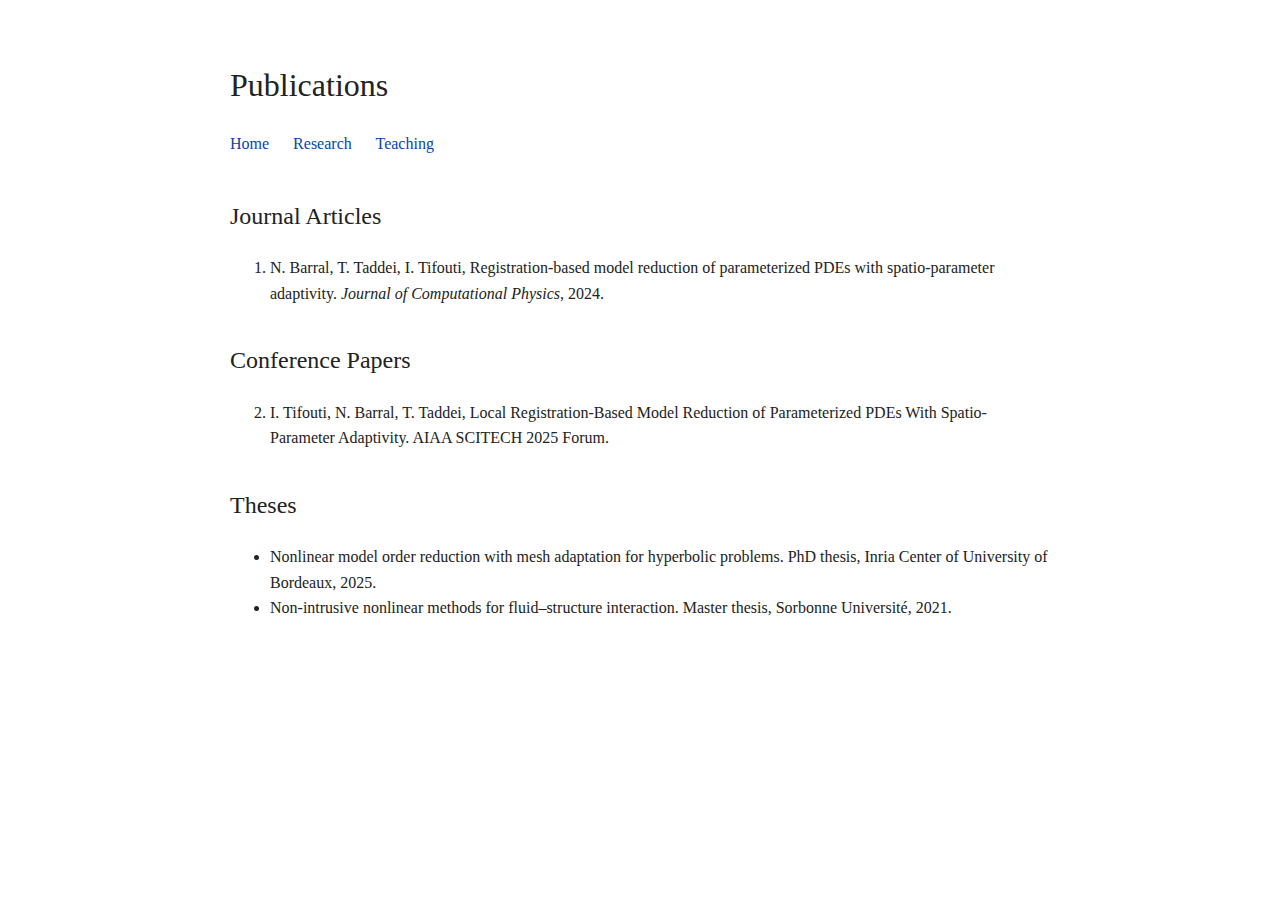
<file: publications.html>
<!doctype html>
<html>
<head>
  <meta charset="utf-8" />
  <title>Publications — Ishak Tifouti</title>
  <link rel="stylesheet" href="style.css">
</head>

<body>

<h1>Publications</h1>

<nav>
  <a href="index.html">Home</a>
  <a href="research.html">Research</a>
  <a href="teaching.html">Teaching</a>
</nav>

<h2>Journal Articles</h2>

<ol>
<li>
N. Barral, T. Taddei, I. Tifouti,  
Registration-based model reduction of parameterized PDEs with spatio-parameter adaptivity.  
<em>Journal of Computational Physics</em>, 2024.
</li>
</ol>

<h2>Conference Papers</h2>

<ol start="2">
<li>
I. Tifouti, N. Barral, T. Taddei,  
Local Registration-Based Model Reduction of Parameterized PDEs With Spatio-Parameter Adaptivity.  
AIAA SCITECH 2025 Forum.
</li>
</ol>

<h2>Theses</h2>

<ul>
<li>
Nonlinear model order reduction with mesh adaptation for hyperbolic problems.  
PhD thesis, Inria Center of University of Bordeaux, 2025.
</li>

<li>
Non-intrusive nonlinear methods for fluid–structure interaction.  
Master thesis, Sorbonne Université, 2021.
</li>
</ul>

</body>
</html>
</file>
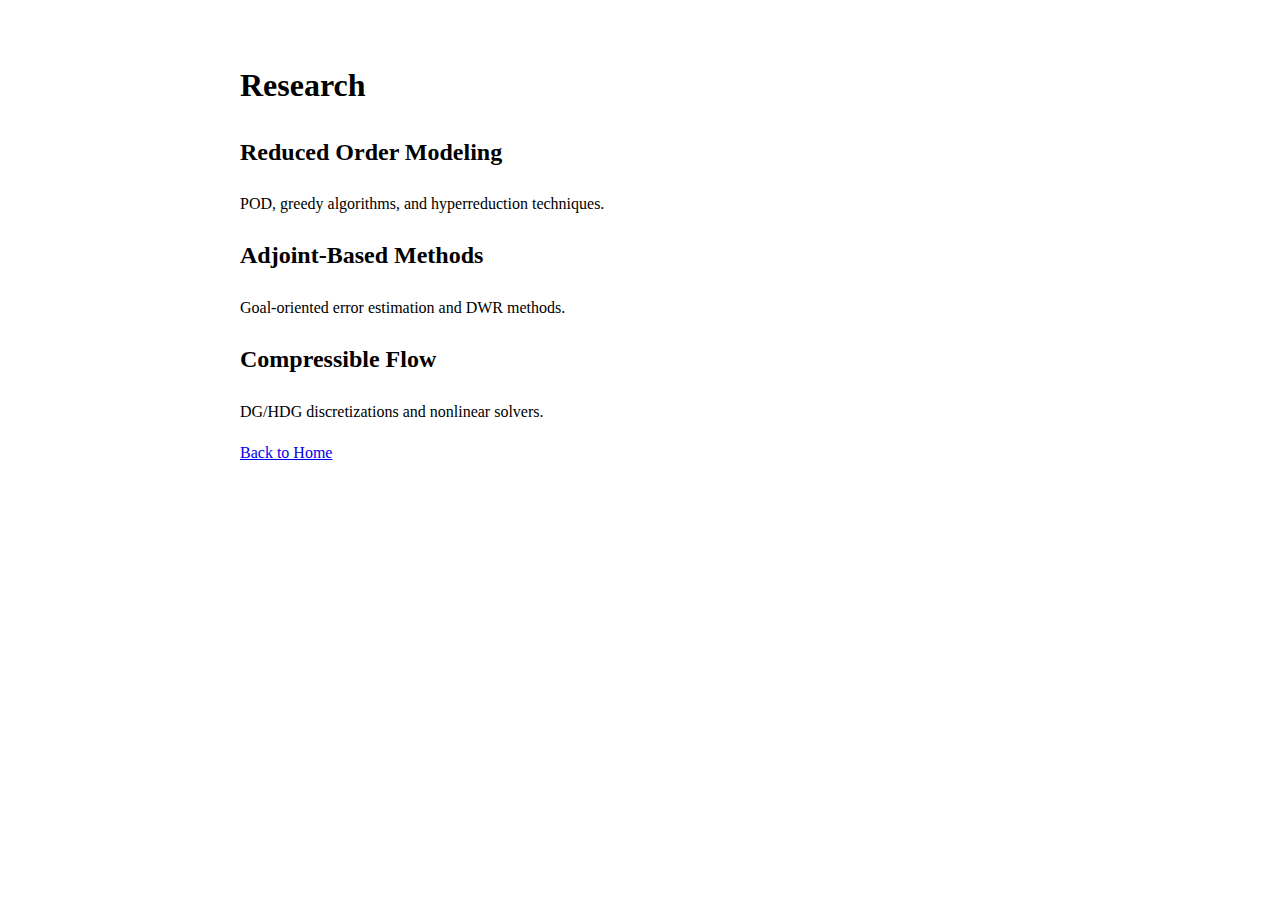
<file: research.html>
<!doctype html>
<html>
<head>
  <meta charset="utf-8" />
  <title>Research</title>
</head>
<body style="font-family: Georgia, serif; max-width: 800px; margin: 60px auto; line-height: 1.6;">

<h1>Research</h1>

<h2>Reduced Order Modeling</h2>
<p>POD, greedy algorithms, and hyperreduction techniques.</p>

<h2>Adjoint-Based Methods</h2>
<p>Goal-oriented error estimation and DWR methods.</p>

<h2>Compressible Flow</h2>
<p>DG/HDG discretizations and nonlinear solvers.</p>

<p><a href="index.html">Back to Home</a></p>

</body>
</html>
</file>
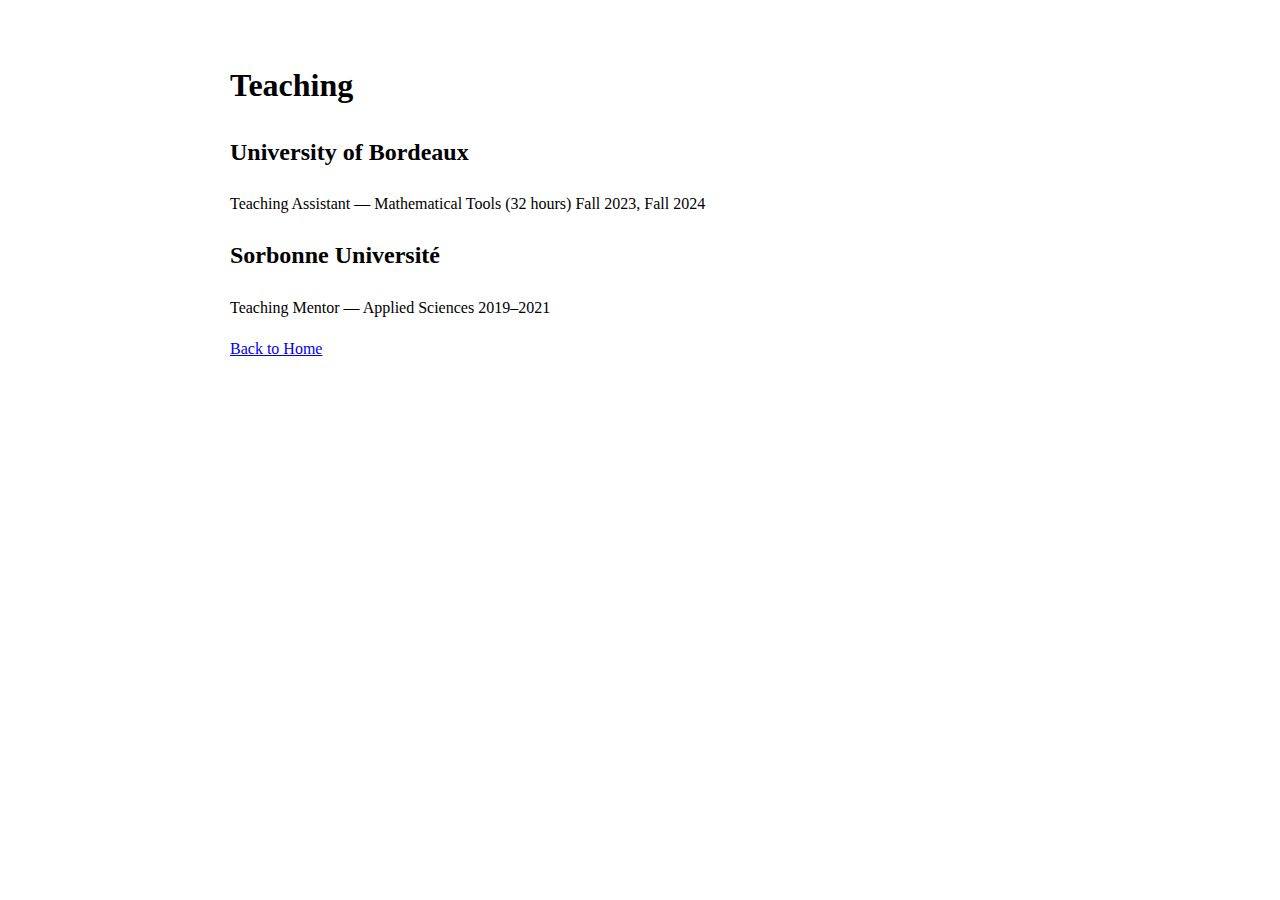
<file: teaching.html>
<!doctype html>
<html>
<head>
<meta charset="utf-8" />
<title>Teaching</title>
</head>

<body style="font-family: Georgia, serif; max-width: 820px; margin: 60px auto; line-height: 1.6;">

<h1>Teaching</h1>

<h2>University of Bordeaux</h2>

<p>
Teaching Assistant — Mathematical Tools (32 hours)  
Fall 2023, Fall 2024
</p>

<h2>Sorbonne Université</h2>

<p>
Teaching Mentor — Applied Sciences  
2019–2021
</p>

<p><a href="index.html">Back to Home</a></p>

</body>
</html>
</file>
<file: style.css>
body {
  font-family: Georgia, serif;
  max-width: 820px;
  margin: 60px auto;
  line-height: 1.6;
  color: #222;
}

h1 {
  font-weight: normal;
  margin-bottom: 5px;
}

h2 {
  margin-top: 35px;
  font-weight: normal;
}

nav {
  margin-top: 20px;
  margin-bottom: 40px;
}

nav a {
  margin-right: 20px;
  text-decoration: none;
  color: #0645AD;
}

nav a:hover {
  text-decoration: underline;
}

hr {
  margin: 40px 0;
}
</file>
